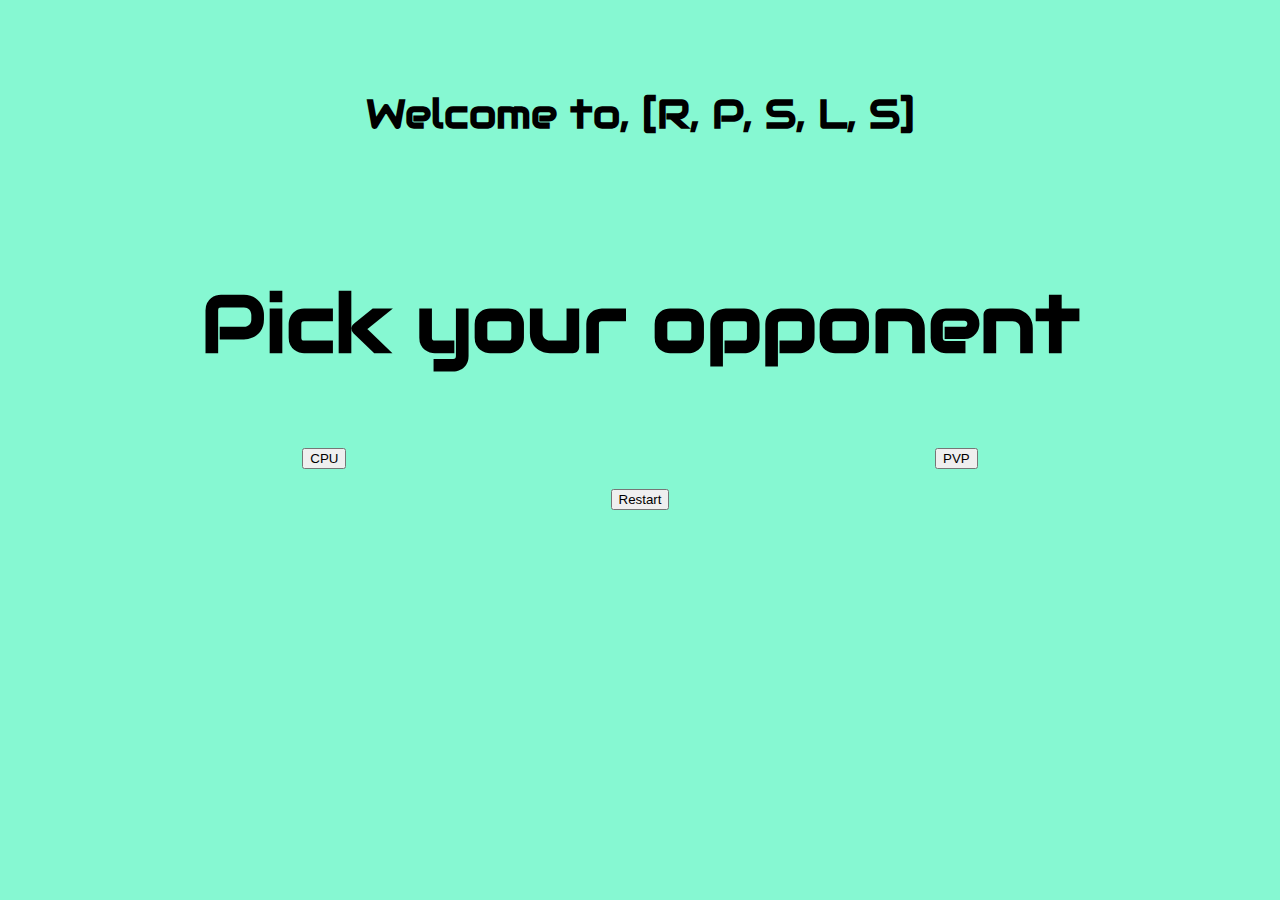
<file: index.html>
<!doctype html>
<html lang="en">
    <head>
        <!-- Required meta tags -->
        <meta charset="utf-8">
        <meta name="viewport" content="width=device-width, initial-scale=1">
        <!-- Bootstrap CSS -->
        <link
            href="https://cdn.jsdelivr.net/npm/bootstrap@5.0.0-beta1/dist/css/bootstrap.min.css"
            rel="stylesheet"
            integrity="sha384-giJF6kkoqNQ00vy+HMDP7azOuL0xtbfIcaT9wjKHr8RbDVddVHyTfAAsrekwKmP1"
            crossorigin="anonymous"
        >
        <!-- Other Links -->
        <link rel="stylesheet" href="./css/style.css">
        

        <link rel="preconnect" href="https://fonts.gstatic.com">
        <link href="https://fonts.googleapis.com/css2?family=Acme&display=swap" rel="stylesheet">
        
        <link rel="preconnect" href="https://fonts.gstatic.com">
        <link href="https://fonts.googleapis.com/css2?family=Audiowide&display=swap" rel="stylesheet">
        
        <title>R.P.S.L.S.</title>
    </head>
    <body>
        
        <div class="title">
            <p>Welcome to, [R, P, S, L, S]</p>
        </div>

        <div id="injectGame">


        </div>

        <div class="restart">
            <button id="restartBtn" class="restartGame ">Restart</button>
        </div>
        

        <!-- Optional JavaScript; choose one of the two! -->
        <!-- Option 1: Bootstrap Bundle with Popper -->
        <script src="https://cdn.jsdelivr.net/npm/bootstrap@5.0.0-beta1/dist/js/bootstrap.bundle.min.js" integrity="sha384-ygbV9kiqUc6oa4msXn9868pTtWMgiQaeYH7/t7LECLbyPA2x65Kgf80OJFdroafW" crossorigin="anonymous"></script>
        <!-- Option 2: Separate Popper and Bootstrap JS -->
        <!--
        <script src="https://cdn.jsdelivr.net/npm/@popperjs/core@2.5.4/dist/umd/popper.min.js" integrity="sha384-q2kxQ16AaE6UbzuKqyBE9/u/KzioAlnx2maXQHiDX9d4/zp8Ok3f+M7DPm+Ib6IU" crossorigin="anonymous"></script>
        <script src="https://cdn.jsdelivr.net/npm/bootstrap@5.0.0-beta1/dist/js/bootstrap.min.js" integrity="sha384-pQQkAEnwaBkjpqZ8RU1fF1AKtTcHJwFl3pblpTlHXybJjHpMYo79HY3hIi4NKxyj" crossorigin="anonymous"></script>
        -->
        <script src="./js/script.js"></script>
    </body>
</html>
</file>
<file: css/style.css>
body {
    background-color: #86f8d2;
    
}

.title {
    font-family: 'Audiowide', cursive;
    font-size: 40px;
    font-weight: bold;
    padding-top: 40px;
    display: flex;
    justify-content: center;
}

/* MAIN PAGE */

.pickOpponent, .numOfRounds {
    font-family: 'Audiowide', cursive;
    padding-top: 20px;
    font-size: 40px;
    display: flex;
    justify-content: center;
    justify-content: space-around;
}

.restart {
    font-family: 'Audiowide', cursive;
    padding-top: 20px;
    font-size: 40px;
    display: flex;
    justify-content: center;
}

/* GAME PAGE */
.selections {
    display: flex;
    justify-content: center;
    justify-content: space-around;
}

.selection {
    background: none;
    border: none;
    font-size: 120px;
    cursor: pointer;
    transition: 100ms;
}

.selection:hover {
    transform: scale(1.2);
}

.center{
    display:flex;
    align-self: center;
}
.results {
    margin-top: 20px;
    display: grid;
    justify-content: center;
    grid-template-columns: repeat(2, 1fr);
    justify-items: center;
    align-items: center;
    font-size: 30px;
}

.player {
    font-family: 'Acme', sans-serif;
    font-size: 45px;
}

.playerScore {
    font-family: 'Acme', sans-serif;
    font-size: 75px;
}

.result {
    display: flex;
    justify-content: center;
    font-family: 'Acme', sans-serif;
    font-weight: bold;
    font-size: 85px;
}
.winner {
    display: flex;
    justify-content: center;
    font-family: 'Acme', sans-serif;
    font-weight: bold;
    font-size: 50px;
}
</file>
